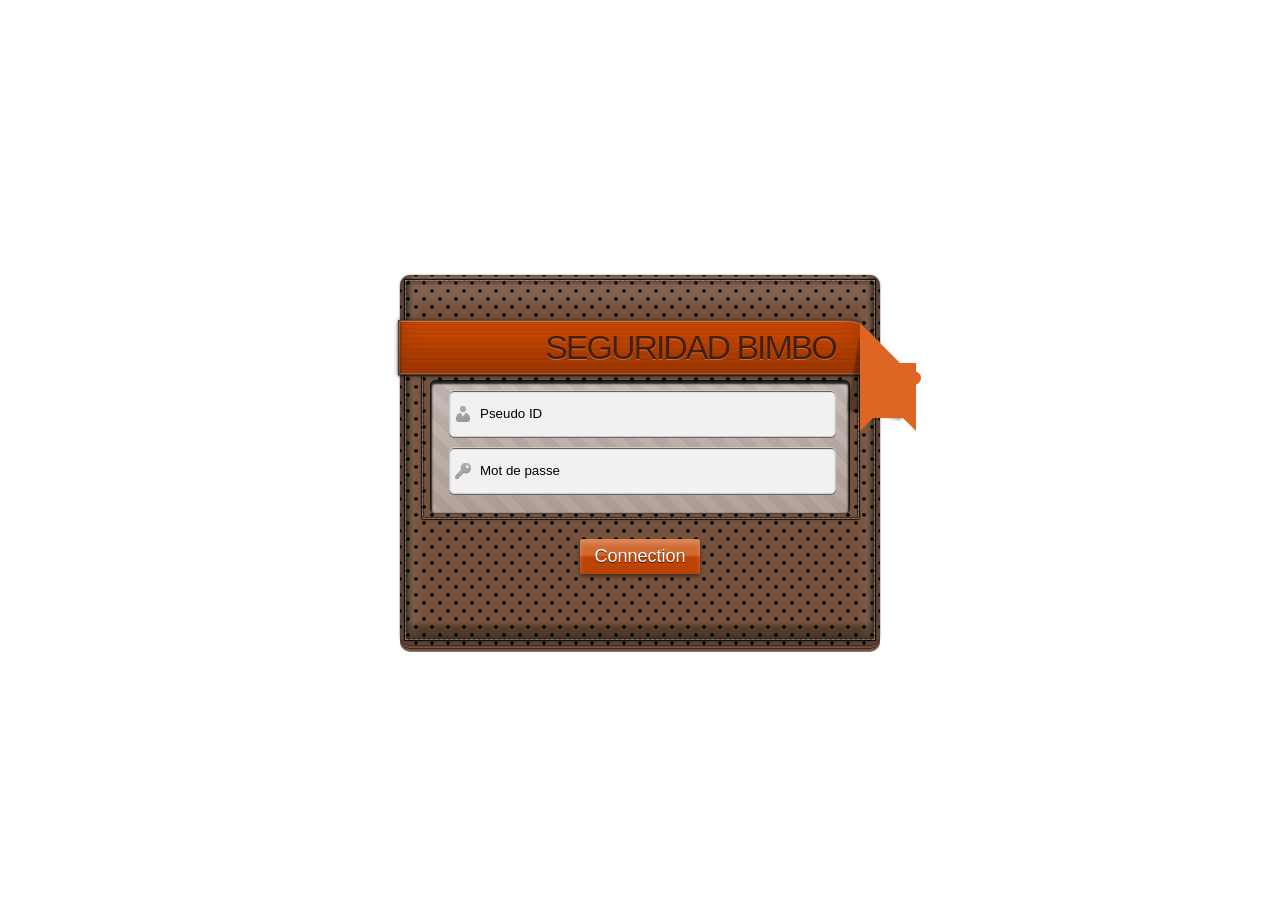
<file: index.html>
<!DOCTYPE html PUBLIC "-//W3C//DTD XHTML 1.0 Transitional//EN" "http://www.w3.org/TR/xhtml1/DTD/xhtml1-transitional.dtd">
<html xmlns="http://www.w3.org/1999/xhtml" >
<head>
<meta http-equiv="Content-Type" content="text/html; charset=iso-8859-1"/>
<title>Portal de Seguridad - Ingreso</title>
<link rel="stylesheet" type="text/css" href="login.css">
<link rel="stylesheet" type="text/css" href="style/menu/css/baseReportes.css">
<link rel="stylesheet" type="text/css" href="style/menu/css/zonas.css">
			
</head>	

<body>



	<div id="content-login">
<!--	<h2 class="header-login">LOGIN</h2> -->
<form id="login" name="box-login" class= "reporte" method="POST" action="index.php">
<h1 id="ff-proof" class="ribbon">SEGURIDAD BIMBO &nbsp;&nbsp;</h1>
<div class="apple">
<!--    	<div class="top"><span></span></div> -->
    	<div class="butt"><span></span></div>
    	<div class="bite"></div>
	</div>
    <fieldset id="inputs">
        <input id="username" name="username" type="text" onblur="if(this.value=='')this.value='Pseudo ID';" onfocus="if(this.value=='Pseudo ID')this.value='';" value="Pseudo ID" />
        <input id="password" name="password" type="text" onblur="if(this.value=='')this.value='Mot de passe';" onfocus="if(this.value=='Mot de passe')this.value='';" value="Mot de passe" />
    </fieldset>
    <fieldset id="actions">
        <input type="submit" id="submit" name="submit"  class="button themed" value="connection"/>
       
    </fieldset>
</form>

 </div>
</div>
</div>
</body>
</html>
</file>
<file: login.css>
/* CSS Document */
html,
body {height: 100%;}
body {
    font-family: /* 'Istok Web' ,*/ "Helvetica", sans-serif;
    font-size: 12px;
    margin: 0;
    background-color: #363839;
    background-image: -webkit-gradient(linear, left top, left bottom, from(#7C8084), to(#363839));
    background-image: -webkit-linear-gradient(top, #7C8084, #363839);
    background-image: -moz-linear-gradient(top, #7C8084, #363839);
    background-image: -ms-linear-gradient(top, #7C8084, #363839);
    background-image: -o-linear-gradient(top, #7C8084, #363839);
    background-image: linear-gradient(top, #7C8084, #363839);
}
#login { /* box formulaire */
	background:
	  radial-gradient(black 15%, transparent 16%) 0 0,
	  radial-gradient(black 15%, transparent 16%) 8px 8px,
	  radial-gradient(rgba(255,255,255,.1) 15%, transparent 20%) 0 1px,
	  radial-gradient(rgba(255,255,255,.1) 15%, transparent 20%) 8px 9px;
	background:
		-moz-radial-gradient(black 15%, transparent 16%) 0 0,
		-moz-radial-gradient(black 15%, transparent 16%) 8px 8px,
		-moz-radial-gradient(rgba(255,255,255,.1) 15%, transparent 20%) 0 1px,
		-moz-radial-gradient(rgba(255,255,255,.1) 15%, transparent 20%) 8px 9px;
	background:
		-webkit-radial-gradient(black 15%, transparent 16%) 0 0,
		-webkit-radial-gradient(black 15%, transparent 16%) 8px 8px,
		-webkit-radial-gradient(rgba(255,255,255,.1) 15%, transparent 20%) 0 1px,
		-webkit-radial-gradient(rgba(255,255,255,.1) 15%, transparent 20%) 8px 9px;
	background-color:#76523C;
	background-size:16px 16px;
	-webkit-background-size:16px 16px;
	-moz-background-size:16px 16px;
	-o-background-size:16px 16px;
    height: 310px;
    width: 420px;
    margin: -175px 0 0 -240px;
    padding: 30px;
    position: absolute;
    top: 50%;
    left: 50%;
    z-index: 0;
    -moz-border-radius: 10px;
    -webkit-border-radius: 10px;
    border-radius: 10px;
    -webkit-box-shadow:
          0 0 2px rgba(0,0,0,0.5),
          0 1px 1px rgba(0,0,0,0.5),
          0 3px 0 #76523C,
          0 4px 0 rgba(0,0,0,0.5),
          0 6px 0 #76523C,
          0 7px 0 rgba(0,0,0,0.5),
          0 -10px 5px 10px rgba(0, 0, 0, 0.3) inset,
          0 10px 10px 15px rgba(255, 255, 255, 0.1) inset;
    -moz-box-shadow:
          0 0 2px rgba(0, 0, 0, 0.5),
          1px 1px   0 rgba(0,0,0,0.5),
          3px 3px   #76523C,
          4px 4px   0 rgba(0,0,0,0.5),
          6px 6px   #76523C,
          7px 7px   0 rgba(0,0,0,0.5)
          0 -10px 5px 10px rgba(0, 0, 0, 0.3) inset,
          0 10px 10px 15px rgba(255, 255, 255, 0.1) inset;
    box-shadow:
          0 0 2px rgba(0, 0, 0, 0.5),
          0 1px 1px rgba(0,0,0,0.5),
          0 3px 0 #76523C,
          0 4px 0 rgba(0,0,0,0.5),
          0 6px 0 #76523C,
          0 7px 0 rgba(0,0,0,0.5),
          0 -10px 5px 10px rgba(0, 0, 0, 0.3) inset,
          0 10px 10px 15px rgba(255, 255, 255, 0.1) inset;
}
#login:before { /* couture autour du formulaire */
    content: '';
    position: absolute;
    z-index: -1;
    border: 1px dashed rgba(143, 143, 143, 0.7);
    top: 5px;
    bottom: 5px;
    left: 5px;
    right: 5px;
    -moz-box-shadow: 0 0 1px 1px rgba(0, 0, 0, 0.8),0 0 5px 1px rgba(0, 0, 0, 0.5) inset;
    -webkit-box-shadow: 0 0 1px 1px rgba(0, 0, 0, 0.8),0 0 5px 1px rgba(0, 0, 0, 0.5) inset;
    box-shadow: 0 0 1px 1px rgba(0, 0, 0, 0.8),0 0 5px 1px rgba(0, 0, 0, 0.5) inset;
}
#login:after{
	-moz-transform: none;
    border-bottom: 28px solid transparent;
    border-left: 28px solid #DE6625;
    border-right: 28px solid #DE6625;
    height: 40px;
    position: absolute;
    right: -36px;
    width: 0;
    top: 88px;
    content: "";
    display: block;
    z-index: 20;
}
h1 {
    text-transform:  capitalize;
    text-align: right;
    margin: 0 0 30px 0;
    letter-spacing: 4px;
    font-size:35px;
    letter-spacing: -0.06em;
}
#ff-proof.ribbon:after { /* ruban tombant */
    -moz-transform: none;
    border-top: 55px solid transparent;
    border-left: 55px solid #DE6625;
    border-right: 55px solid transparent;
    height: 40px;
    position: absolute;
    right: -107px;
    width: 0;
    bottom: -43px;
    content: "";
    display: block;
    z-index: 20;
}
.ribbon:before { /*  ombre du ruban tombant */
	transform: rotate(280deg);
    -moz-transform: rotate(280deg);
    -webkit-transform: rotate(280deg);
    transform-origin: right bottom;
    -webkit-transform-origin: right bottom;
    -moz-transform-origin: right bottom;
    border-top: 55px solid rgba(0, 0, 0, 0.3);
    border-right: 55px solid transparent;
    bottom: 30px;
    content: "";
    display: block;
    height: 0;
    position: absolute;
    right: -53px;
    width: 20px;
    z-index: 10;
    box-shadow: -2px -2px 2px rgba(0, 0, 0, 0.3);
}
.ribbon { /* ruban  */
    background-color: #C94700;
    background-size:5px 5px,100% 100% ;
    background-image: -webkit-gradient(linear, left top, left bottom, from(#C94700), to(#B84100));
    background-image: -webkit-linear-gradient(45deg , transparent 0%, transparent 25%, rgba(0, 0, 0, 0.15) 25%, rgba(0, 0, 0, 0.15) 50%, transparent 50%, transparent 75%, rgba(0, 0, 0, 0.15) 75%, rgba(0, 0, 0, 0.15) 100%), rgba(0, 0, 0,.125) 20px),
    -webkit-linear-gradient(top, #C94700, #B84100);
    background-image: -moz-linear-gradient(45deg , transparent 0%, transparent 25%, rgba(0, 0, 0, 0.15) 25%, rgba(0, 0, 0, 0.15) 50%, transparent 50%, transparent 75%, rgba(0, 0, 0, 0.15) 75%, rgba(0, 0, 0, 0.15) 100%),
    -moz-linear-gradient(top, #C94700, #B84100);
    background-image: -ms-linear-gradient(45deg , transparent 0%, transparent 25%, rgba(0, 0, 0, 0.15) 25%, rgba(0, 0, 0, 0.15) 50%, transparent 50%, transparent 75%, rgba(0, 0, 0, 0.15) 75%, rgba(0, 0, 0, 0.15) 100%), rgba(0, 0, 0,.125) 20px),
    -ms-linear-gradient(top, #C94700, #B84100);
    background-image: -o-linear-gradient(45deg , transparent 0%, transparent 25%, rgba(0, 0, 0, 0.15) 25%, rgba(0, 0, 0, 0.15) 50%, transparent 50%, transparent 75%, rgba(0, 0, 0, 0.15) 75%, rgba(0, 0, 0, 0.15) 100%), rgba(0, 0, 0,.125) 20px),
    -o-linear-gradient(top, #C94700, #B84100);
    background-image: linear-gradient(45deg , transparent 0%, transparent 25%, rgba(0, 0, 0, 0.15) 25%, rgba(0, 0, 0, 0.15) 50%, transparent 50%, transparent 75%, rgba(0, 0, 0, 0.15) 75%, rgba(0, 0, 0, 0.15) 100%), rgba(0, 0, 0,.125) 20px),
    linear-gradient(top, #C94700, #B84100);
    /* border-bottom: 1px solid rgba(255, 255, 255, 0.3); */
    border-top-right-radius: 20px 5px;
    color: #461E09;
    height: 55px;
    width: 460px;
    line-height: 55px;
    padding: 0 5px 0 0;
    margin-left: -32px;
    position: relative;
    text-shadow: 0px 1px 0 rgba(255, 255, 255, 0.3);
    box-shadow: 0 -25px 25px rgba(0, 0, 0, 0.2) inset, 0 0 0 2px rgba(255, 255, 255, 0.25) inset, 0 0 0 1px rgba(0, 0, 0, 0.75) inset, 0 2px 5px rgba(0, 0, 0, 0.25), 0px 1px 2px rgba(0, 0, 0, 0.7),inset 4px 0 2px -1px rgba(0,0,0,0.3),0 -2px 5px rgba(0, 0, 0, 0.2) ;
    -moz-box-shadow: 0 -25px 25px rgba(0, 0, 0, 0.2) inset, 0 0 0 2px rgba(255, 255, 255, 0.25) inset, 0 0 0 1px rgba(0, 0, 0, 0.75) inset, 0 2px 5px rgba(0, 0, 0, 0.25), 0px 1px 2px rgba(0, 0, 0, 0.7),inset 4px 0 2px -1px rgba(0,0,0,0.3),0 -2px 5px rgba(0, 0, 0, 0.2) ;
    -webkit-box-shadow: 0 -25px 25px rgba(0, 0, 0, 0.2) inset, 0 0 0 2px rgba(255, 255, 255, 0.25) inset, 0 0 0 1px rgba(0, 0, 0, 0.75) inset, 0 2px 5px rgba(0, 0, 0, 0.25), 0px 1px 2px rgba(0, 0, 0, 0.7),inset 4px 0 2px -1px rgba(0,0,0,0.3),0 -2px 5px rgba(0, 0, 0, 0.2) ;
}
fieldset {
    position: relative;
    border: 0;
    padding: 0;
    margin: 0;
    text-align: center;

}
fieldset#actions{
	display: block;
    height: 92px;
    overflow: hidden;
    position: relative;
}
fieldset#inputs{ /* contour des inputs */
	padding: 10px;
    margin: 0px;
    width: 400px;
    background-color: #C8BCB6;
    background: -webkit-gradient(linear, left top, left bottom, from(#C8BCB6), to(#B3A39A));
    background: -webkit-repeating-linear-gradient(45deg, transparent, transparent 10px, rgba(0, 0, 0, .05) 10px, rgba(0, 0, 0, .05) 20px),-webkit-linear-gradient(top, #C8BCB6, #B3A39A);
    background: -moz-repeating-linear-gradient(45deg, transparent, transparent 10px, rgba(0, 0, 0, 0.05) 10px, rgba(0, 0, 0, 0.05) 20px) repeat scroll 0 0%, -moz-linear-gradient(center top , #C8BCB6, #B3A39A);
    background: -ms-repeating-linear-gradient(45deg, transparent, transparent 10px, rgba(0, 0, 0,.05) 10px, rgba(0, 0, 0,.05) 20px),-ms-linear-gradient(top, #C8BCB6, #B3A39A);
    background: -o-repeating-linear-gradient(45deg, transparent, transparent 10px, rgba(0, 0, 0,.05) 10px, rgba(0, 0, 0,.05) 20px),-o-linear-gradient(top, #C8BCB6, #B3A39A);
    background: repeating-linear-gradient(45deg, transparent, transparent 10px, rgba(0, 0, 0,.05) 10px, rgba(0, 0, 0,.05) 20px),linear-gradient(top, #C8BCB6, #B3A39A);
    -moz-box-shadow: 0 0 1px 1px rgba(0, 0, 0, 0.5) inset, 0 2px 2px 2px #1F1F1F inset;
    -webkit-box-shadow: 0 0 1px 1px rgba(0, 0, 0, 0.5) inset, 0 2px 2px 2px #1F1F1F inset;
    box-shadow: inset 0 0 1px 1px rgba(0, 0, 0, 0.5) inset, 0 2px 2px 2px #1F1F1F inset;
    -moz-border-radius: 5px;
    -webkit-border-radius: 5px;
    border-radius: 5px;
}
@media screen and (-webkit-animation) {fieldset#inputs:before {width: 440px!important;}}
fieldset#inputs:before{ /* couture autour des inputs */
	content: "";
	padding: 0px;
    margin: -18px -22px;
	width: 435px;
	height: 145px;
	position: absolute;
	border: 1px dashed rgba(143, 143, 143,0.7);
	-moz-box-shadow: 0 0 1px 1px rgba(0, 0, 0, 0.8),0 0 1px 1px rgba(0, 0, 0, 0.5) inset;
	-webkit-box-shadow: 0 0 1px 1px rgba(0, 0, 0, 0.8),0 0 1px 1px rgba(0, 0, 0, 0.5) inset;
	box-shadow: 0 0 1px 1px rgba(0, 0, 0, 0.8),0 0 1px 1px rgba(0, 0, 0, 0.5) inset;
	-moz-border-radius: 2px;
    -webkit-border-radius: 2px;
    border-radius: 2px;
	z-index: -1;
}
#inputs input { /* pictos des inputs */
    background: #f1f1f1 url([data-uri]) no-repeat;
    padding: 15px 15px 15px 30px;
    margin: 0 0 10px 5px;
    width: 85%;
    border: 1px solid #ccc;
    -moz-border-radius: 5px;
    -webkit-border-radius: 5px;
    border-radius: 5px;
    -moz-box-shadow: 0 1px 1px #525252 inset, 0 1px 0 #6A6A6A;
    -webkit-box-shadow: 0 1px 1px #525252 inset, 0 1px 0 #6A6A6A;
    box-shadow: 0 1px 1px #525252 inset, 0 1px 0 #6A6A6A;
}
#username {
    background-position: 5px -2px !important;
}
#password {
    background-position: 5px -52px !important;
}
#inputs input:focus {
    background-color: #fff;
    border-color: #e8c291;
    outline: none;
    -moz-box-shadow: 0 0 0 1px #e8c291 inset;
    -webkit-box-shadow: 0 0 0 1px #e8c291 inset;
    box-shadow: 0 0 0 1px #e8c291 inset;
}
/*--------------------*/
#actions {
    margin: 25px 0 0 0;
}
#submit {/* bouton de connection */
    background-color: #ffb94b;
    background-image: -webkit-gradient(linear, left top, left bottom, from(#C94700), to(#B84100));
    background-image: -webkit-linear-gradient(top, #C94700, #B84100);
    background-image: -moz-linear-gradient(top, #C94700, #B84100);
    background-image: -ms-linear-gradient(top, #C94700, #B84100);
    background-image: -o-linear-gradient(top, #C94700, #B84100);
    background-image: linear-gradient(top, #C94700, #B84100);
    -moz-border-radius: 2px;
    -webkit-border-radius: 2px;
    border-radius: 2px;
    text-shadow: 0 1px 0 rgba(0, 0, 0,0.7);
     -moz-box-shadow: 0 2px 4px rgba(0, 0, 0, 0.5), 0 17px 2px rgba(255, 255, 255, 0.2) inset, 0 5px 5px rgba(255, 255, 255, 0.2) inset;
     -webkit-box-shadow: 0 2px 4px rgba(0, 0, 0, 0.5), 0 17px 2px rgba(255, 255, 255, 0.2) inset, 0 5px 5px rgba(255, 255, 255, 0.2) inset;
     box-shadow: 0 2px 4px rgba(0, 0, 0, 0.5), 0 17px 2px rgba(255, 255, 255, 0.2) inset, 0 5px 5px rgba(255, 255, 255, 0.2) inset;
    display: block;
    border: none;
	position: relative;
    float: none;
    height: 35px;
    padding: 0;
    margin: 0 auto 20px;
    width: 120px;
    cursor: pointer;
    font-size:18px ;
    color: #FFF;
    text-transform:  capitalize;
}
#submit:hover,#submit:focus {
    background-color: #C94700;
    background-image: -webkit-gradient(linear, left top, left bottom, from(#B84100), to(#C94700));
    background-image: -webkit-linear-gradient(top, #B84100, #C94700);
    background-image: -moz-linear-gradient(top, #B84100, #C94700);
    background-image: -ms-linear-gradient(top, #B84100, #C94700);
    background-image: -o-linear-gradient(top, #B84100, #C94700);
    background-image: linear-gradient(top, #B84100, #C94700);
}
#submit:active {
    outline: none;
     -moz-box-shadow: 0 1px 4px rgba(0, 0, 0, 0.5) inset;
     -webkit-box-shadow: 0 1px 4px rgba(0, 0, 0, 0.5) inset;
     box-shadow: 0 1px 4px rgba(0, 0, 0, 0.5) inset;
}
#submit::-moz-focus-inner {border: none;}
#actions a {
    color: #000000;
    float: none;
    line-height: 35px;
    margin-left: 10px;
    text-decoration: none;
}
#actions a:hover{color: #FFFFFF;text-decoration: underline;}

.option {
	margin: auto;
    width: 250px;
	background-color: #C8BCB6;
    background: -webkit-gradient(linear, left top, left bottom, from(#C8BCB6), to(#B3A39A));
    background: -webkit-repeating-linear-gradient(45deg, transparent, transparent 10px, rgba(0, 0, 0, .05) 10px, rgba(0, 0, 0, .05) 20px),-webkit-linear-gradient(top, #C8BCB6, #B3A39A);
    background: -moz-repeating-linear-gradient(45deg, transparent, transparent 10px, rgba(0, 0, 0, 0.05) 10px, rgba(0, 0, 0, 0.05) 20px) repeat scroll 0 0%, -moz-linear-gradient(center top , #C8BCB6, #B3A39A);
    background: -ms-repeating-linear-gradient(45deg, transparent, transparent 10px, rgba(0, 0, 0,.05) 10px, rgba(0, 0, 0,.05) 20px),-ms-linear-gradient(top, #C8BCB6, #B3A39A);
    background: -o-repeating-linear-gradient(45deg, transparent, transparent 10px, rgba(0, 0, 0,.05) 10px, rgba(0, 0, 0,.05) 20px),-o-linear-gradient(top, #C8BCB6, #B3A39A);
    background: repeating-linear-gradient(45deg, transparent, transparent 10px, rgba(0, 0, 0,.05) 10px, rgba(0, 0, 0,.05) 20px),linear-gradient(top, #C8BCB6, #B3A39A);
    -moz-box-shadow: 0 0 1px 1px rgba(0, 0, 0, 0.5) inset, 0 2px 2px 2px #1F1F1F inset;
    -webkit-box-shadow: 0 0 1px 1px rgba(0, 0, 0, 0.5) inset, 0 2px 2px 2px #1F1F1F inset;
    box-shadow: inset 0 0 1px 1px rgba(0, 0, 0, 0.5) inset, 0 2px 2px 2px #1F1F1F inset;
    -moz-border-radius: 5px;
    -webkit-border-radius: 5px;
    border-radius: 5px;
}
.option:after{
	content: "";
	width: 260px;
	height: 40px;
	left: 78px;
	top: 50px;
	position: absolute;
	border: 1px dashed rgba(143, 143, 143,0.7);
	border-bottom: none;
	-moz-box-shadow: 0 0 1px 1px rgba(0, 0, 0, 0.8),0 0 1px 1px rgba(0, 0, 0, 0.5) inset;
	-webkit-box-shadow: 0 0 1px 1px rgba(0, 0, 0, 0.8),0 0 1px 1px rgba(0, 0, 0, 0.5) inset;
	box-shadow: 0 0 1px 1px rgba(0, 0, 0, 0.8),0 0 1px 1px rgba(0, 0, 0, 0.5) inset;
	-moz-border-radius: 2px;
    -webkit-border-radius: 2px;
    border-radius: 2px;
	z-index: -1;
}

.bite, .butt span, .butt, .top, .top span {
    background: #DE6625; /* background color */
}
.apple {
    width: 25.06px;
    height: 22.2px;
    border-radius: 36% 36% 41% 41% / 42% 42% 75% 75%;
    position: absolute;
    margin: 0px;
    right: -31px;
    top: 94px;
    z-index: 100;
}
.bite {
    position: absolute;
    width: 60%;
    height: 62%;
    right: -40%;
    top: 8%;
    border-radius: 60%;
}
.butt span {
    display: block;
    position: absolute;
    border-radius: 100% 100% 0% 0%;
    width: 24.5%;
    height: 400%;
    bottom: -239%;
    left: 38%;
}
.butt {
    position: absolute;
    width: 100%;
    height: 4%;
    bottom: -1%;
}



.top span {
    display: block;
    position: absolute;
    border-radius: 0 0 44% 44% / 0 0 100% 100%;
    width: 63%;
    height: 259%;
    top: -92%;
    left: 18.6%;
    z-index: 3;
}
.top span:after {
    border-radius: 100% 0 100% 0;
    content: "";
    height: 242%;
    left: 41%;
    position: absolute;
    top: -193%;
    width: 90%;
}
.top {
    position: absolute;
    width: 42%;
    height: 4%;
    top: 0px;
    left: 29%;
}
.top:before {
    content: '';
    position: absolute;
    width: 62%;
    height: 260%;
    border-radius: 100% 100% 0% 0% / 100% 200% 0% 0%;
    left: -27%;
    top: 1%;
}
.top:after {
    content: '';
    position: absolute;
    width: 62%;
    height: 260%;
    border-radius: 100% 100% 0% 0% / 200% 100% 0% 0%;
    right: -27%;
    top: 1%;
}
</file>
<file: style/menu/css/baseReportes.css>
html {height: 100%;}

.hide {display:none;}

body, div, applet, object, iframe, img, fieldset, form, label, legend, table, caption, tbody, tfoot, thead, tr, th, td, #body1 {
  margin: 0;
  padding:0;
  border: 0 none;
  outline: 0 none;
}

h1, h2, h3, h4, h5, h6 {margin:15px 0 5px 0; font-family: Georgia, Arial,San Serif; color: #F0F0F0; font-weight: normal;}
/*p {padding: 0;margin: 0 0 12px 0; color: #626262; font-family: Arial,San Serif,"Trebuchet MS";font-size: 10pt;font-weight: normal; text-align: justify;}*/ /*TITULOS TABLAS*/
ol {padding: 0; margin: 10px 0 15px 20px; color: #626262; font-family: Arial,San Serif,"Trebuchet MS"; font-size: 10pt; font-weight: normal;}
ul {padding: 0;margin: 0 0 15px 15px;color: #626262;font-family: Arial,San Serif,"Trebuchet MS";font-size: 10pt;font-weight: normal;}
li {padding: 0 0 7px 0;margin: 0;color: #626262;font-family: Arial,San Serif,"Trebuchet MS";font-size: 10pt;font-weight: normal; text-align: justify;}
blockquote {}
pre {}
a {text-decoration: none; color: #626262;}
a:hover {text-decoration: none; color: #575656;}

h1 {
  font-size:34px;
  font-family: arial;
  margin: 15px 0 5px 0;
}

h4{
  font-size: 25px;
margin: 15px 0 5px 0;
}

.ancho940 {width:1152px; margin:auto; margin-bottom:12px; clear: both;}

.col1  {width:60px; margin: 0 10px 30px 10px; float:left;}
.col2 {width:140px; margin: 0 10px 30px 10px; float:left;}
.col3 {width:220px; margin: 0 10px 30px 10px; float:left;}
.col4 {width:300px; margin: 0 10px 30px 10px; float:left;}
.col5 {width:380px; margin: 0 10px 30px 10px; float:left;}
.col6 {width:460px; margin: 0 10px 30px 10px; float:left;}
.col7 {width:540px; margin: 0 10px 30px 10px; float:left;}
.col8 {width:620px; margin: 0 10px 30px 10px; float:left;}
.col9 {width:700px; margin: 0 10px 30px 10px; float:left;}
.col10 {width:780px; margin: 0 10px 30px 10px; float:left;}
.col11 {width:860px; margin: 0 10px 30px 10px; float:left;}
.col12 {width:940px; margin:auto; margin-bottom:30px; clear: both;}

.ultimacol {margin-right: 0px; clear: right; float: right;}
.primeracol {margin-left: 0; clear: left;}
.noflotar {float:none;}
.sinmargenbottom {margin-bottom:0;}
.bannerz1img {margin-bottom: 12px;}
.bannerz2img {margin-bottom: 12px;}
.bannerz3img {margin-bottom: 12px;}

#separadorblanco {
  margin: 0;
  display: block;
  overflow: hidden;
  height: 1px;
}

#separadorblanco h1, #separadorblanco h2, #separadorblanco h3, #separadorblanco h4, #separadorblanco h5, #separadorblanco h6, #separadorblanco p, #separadorblanco ul, #separadorblanco ol, #separadorblanco li, #separadorblanco pre {
  display: none;
}


#enviarcomentario {}
#enviarcomentario label.error {color: #ff0000;font-weight: bold; display: block; }


.titulointrolink {
  color: #027A95;

}

.titulointrolink:hover {
  text-decoration: underline;

}
.cabintrocontenidoind {overflow:hidden;}
.zonainteriorintroind {overflow:hidden;}
.piecontenidointroind {overflow:hidden;}

.cabcontenidoind {overflow:hidden;}
.zonainteriorind {overflow:hidden;}
.piecontenidoind {overflow:hidden;}

.cabformulario {overflow:hidden;}
.contenidoformulario {overflow:hidden;}
.pieformulario {overflow:hidden;}


.sesion {
  font-size:18px;
  color: #0669af;


  
}
</file>
<file: style/menu/css/zonas.css>
/* 
linea para agregar fondos centrados

background: url("../img/fondo-web.png") top center no-repeat;

linea para agregar fondos por coordenadas

background: url("../img/fondo-web.png") 0 0 no-repeat;

*/

body {
/*background: #0092b6;*/
background: #ffffff;
}

#body1 {
overflow: auto;
margin: auto;
}

#pagina {
height: auto;
overflow: hidden;
/*width:1160px;*/
width:1160px;
margin: auto;
background:#ffffff;
}

#cabezal {
height: auto;
min-height: 135px;
overflow: hidden;
margin-bottom: 0px;

}


#contenidocab {
margin-top: 10px;
margin-bottom: 0px;
}


#contenidocab h1, #contenidocab h2, #contenidocab h3, #contenidocab h4, #contenidocab h5, #contenidocab h6, #contenidocab ol, #contenidocab ul, #contenidocab li, #contenidocab pre {
color: #000000; /*TITULO PRINCIPAL*/
font-family: "Times New Roman", Times, serif;
text-align:right;
letter-spacing: -1px;
margin:0;



}
#contenidocab p {
font-family: arial, times, serif;
color: #8c8c8c;
font-size: 10pt;
}


#contenidocab a{
color: #ffffff;
}

#contenidocab a:hover{
text-decoration: underline;
}

#logo {
height: auto;
margin: 10px 0 4px;
overflow: hidden;
padding: 0 0 0;

 
}


#zonacontenidos {
margin-top: 10px;
}


#colizq {
  height: auto;
  min-height: 399px;
}



#contenido { /*CONTENIDO SLIDER*/
height: auto;
min-height: 300px;
overflow:hidden;
margin-top:35px;
}

#zonapie {
height: auto;
height: 170px;
margin: auto;
background-color: #ffffff;
}

#menuppal {
background: url(../img/lineamenutop.png) repeat-x scroll 0 0 transparent;
height: 49px;
overflow: hidden;
padding-bottom:5px;
margin:0px auto 0px auto;
clear:both;

/* border-bottom: #0092B6 2px solid; linea horizontal*/

border-bottom: #CC9900 2px solid; 
}

#menus0 {

}


#menus0 ul {
list-style-image:none;
list-style-position:outside;
list-style-type:none;
margin:0 0 0 0;
padding: 0;
float:left;
line-height: 49px;
}


#menus0 li {
float:left;
margin: 0;
padding:0 0px 0 0px;
font-family: Arial,San Serif,"Trebuchet MS";
font-size: 8pt; /****MENUS****/
font-weight: normal;
text-align: center;
}


#menus0 a {
display:block;
color:#454545;
text-decoration:none;
float: left;
padding:0 10px 0 7px;
border-right:1px #CCCCCC solid;
min-width: 40px;
}


#menus0 .seleccionado {
display:block;
color:#ffffff;
padding:0 10px 0 10px;
background: url(../img/lineamenutopseleccionado.png) repeat-x;

}


#menus0 a:hover {
/*background: url(../img/lineamenutopseleccionado.png) repeat-x; menu hover */
background: #0669af;
color:#ffffff;
}



/* MENUS */

/* menu izquierda */

#menus1 ul{
  list-style: none;
}

#menus1 ul li{
  background-image: url(../img/lineamenu.png);
  background-position: bottom;
  background-repeat: no-repeat;
  height:62px;
}

#menus1 ul li a{
  background-image:url(../img/circuloverde.png);
  background-repeat:no-repeat;
  background-position: 0px 28px;
  padding-top:23px;
  padding-left:20px;
  color:#454545;
  font-size:8pt; /* menu lateral */
  display:block;
}

#menus1 ul li a:hover,#menus1 ul li .seleccionado{
  background:url(../img/fondomenulatseleccionado.png) no-repeat 0 2px;
  height:60px;
  display:block;
}

/* menu arriba */
#cajapie{

background:url(../img/pie.png) repeat-x scroll;
background-position: 0px 1px;
background-color: #FFFFFF; /*pie*/
padding-top:15px;
}

#pie {
overflow: hidden;
}


#pie h1, #pie h2, #pie h3, #pie h4, #pie h5, #pie h6, #pie p, #pie ul, #pie ol, #pie li, #pie pre {
color: #454545;
margin-bottom: 10px;
}


#mapasitio {}

#palabrasclaves {
font-family: Arial,San Serif,"Trebuchet MS";
font-size: 8pt;
font-weight: normal;
text-align: center;
margin: auto;
margin-top: 15px;
width: 850px;
}


#palabrasclaves p {
color: #666;
font-family: Arial,San Serif,"Trebuchet MS";
font-size: 9pt;
ont-weight: normal;
margin: 0;
padding: 0 0 10px 0;
text-align: center;
}



#palabrasclaves a {
color: #ffffff;
text-decoration: none;
}

#reseller {
text-align: center;
margin: auto;
}

#reseller h1, #reseller h2, #reseller h3, #reseller h4, #reseller h5, #reseller h6,  #reseller ul, #reseller ol, #reseller li, #reseller pre {
text-align: center;
}

#reseller p {
font-size: 9pt;
text-align: center;

}



#bannerz1 {}
#bannerz2 {}
#bannerz3 {}

#zonasubmenus0 {
font-size: 9pt;
font-weight: bold;
    
}

ul.menuppals0{}
ul.menuppals0 li {}

.submenus0 { }
div.submenus0 { width:200px; background-color:#ffffff;  position:absolute; z-index:1300; padding:5px; border:1px solid #027A95; }
ul.submenus0 { display:block; padding:0; margin: 0px; }
ul.submenus0 li { display:block;  margin:5px 0;  padding:5px 0; clear:both;}
ul.submenus0 li:hover { font-style:italic; list-style:none;}
ul.submenus0 li a {width: 100%; color: #454545; padding: 0 0 0 10px; display: block;}
ul.submenus0 li a:hover {text-decoration:none; }

.submenus1 {margin-top: -62px; }
div.submenus1 { width:200px; background-color:#ffffff;  position:absolute; z-index:1300; padding:5px; border:1px solid #027A95; margin-left:195px;}
ul.submenus1 { display:block; padding:0; margin: 0px;}
ul.submenus1 li{ display:block;  margin:5px 0;  padding:5px 0; clear:both;}
ul.submenus1 li:hover { font-style:italic;}
ul.submenus1 li a {width: 100%; color: #454545; padding: 0 0 0 10px; display: block;}
ul.submenus0 li a:hover {text-decoration:none; }



#cajacontenidos{
  background:#ffffff;
  height: auto;
  min-height: 300px;
  overflow: hidden;
  margin: auto;
  clear:both;
  padding-bottom: 29px;
  
}


#cabezal{
	background:url(../img/bkg-header.png) repeat;
	height:140px;
	color: #990000;
}

#zonacontenidos{
  margin-top:0px;
}

.socialmedia{
  margin-bottom:10px;
}
</file>
